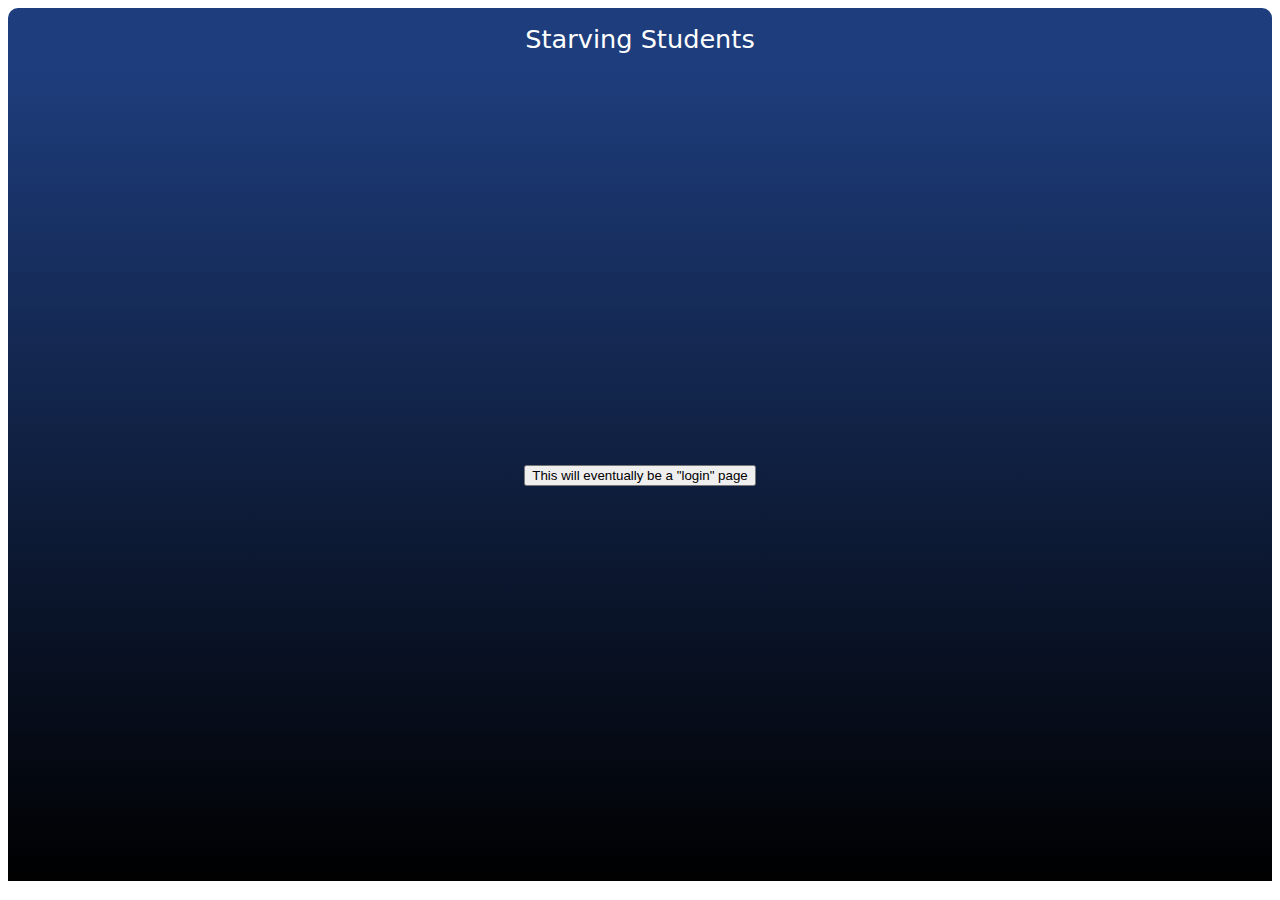
<file: notindex.html>
<!DOCTYPE html>
<html lang="en-GB">
  <head>
    <meta
      name="viewport"
      content="width=device-width, initial-scale=1, maximum-scale=1, minimum-scale=1, user-scalable=no, minimal-ui"
    />
    <meta content="text/html;charset=utf-8" http-equiv="Content-Type" />
    <meta content="utf-8" http-equiv="encoding" />
    <title>Starving Students</title>
    <link rel="stylesheet" type="text/css" href="./assets/css/stylish.css" />
    <script src="https://polyfill.io/v3/polyfill.min.js?features=default"></script>
    <script src="./assets/js/App.js"></script>
  </head>
  <header class="head">
    Starving Students
    <div class="nav" id="navBar">
      <!-- <a href="./assets/html/map.html" class="active">Map</a>
      <a href="./assets/html/grid.html">List</a>
      <a href="./assets/html/about.html">About</a> -->
      <!-- <a href="popular.html">Popular</a> -->
      <!-- <a href="manage.html">Manage Events</a> -->
      <!-- <a href="login.html" onclick="logOut()" class="logout">Logout</a> -->
    </div>
  </header>

  <main class="loginDialog">
    <button onclick="window.location.href='./assets/html/map.html';">
      This will eventually be a "login" page
    </button>
    <!-- <img src="assets/css/map.png" /> -->
  </main>
</html>
</file>
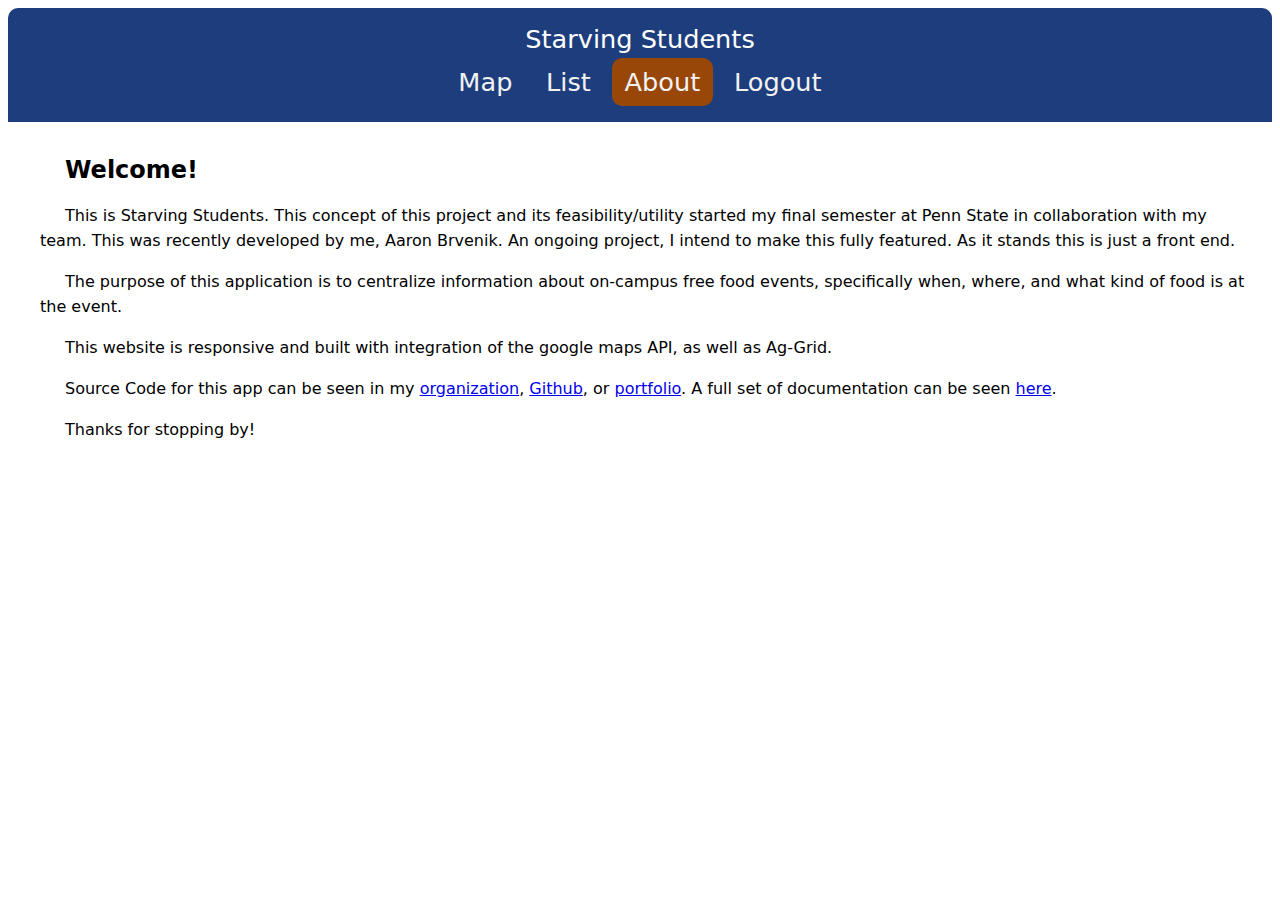
<file: assets/html/about.html>
<!DOCTYPE html>
<html lang="en-GB">
  <head>
    <meta
      name="viewport"
      content="width=device-width, initial-scale=1, maximum-scale=1, minimum-scale=1, user-scalable=no, minimal-ui"
    />
    <meta content="text/html;charset=utf-8" http-equiv="Content-Type" />
    <meta content="utf-8" http-equiv="encoding" />
    <title>Starving Students</title>
    <link rel="stylesheet" type="text/css" href="../css/stylish.css" />
    <link rel="shortcut icon" type="image/jpg" href="../css/burger.png" />
    <!-- <script src="https://polyfill.io/v3/polyfill.min.js?features=default"></script> -->
    <!-- <script src="https://unpkg.com/ag-grid-community/dist/ag-grid-community.min.js"></script> -->
    <script src="../js/App.js"></script>
  </head>
  <header class="head">
    Starving Students
    <div class="nav" id="navBar">
      <a href="map.html">Map</a>
      <a href="grid.html">List</a>
      <a href="about.html" class="active">About</a>
      <a onclick="logOut()" class="logout">Logout</a>
      <!-- <a href="popular.html">Popular</a> -->
      <!-- <a href="manage.html">Manage Events</a> -->
      <!-- <a href="login.html" onclick="logOut()" class="logout">Logout</a> -->
    </div>
  </header>

  <main class="about">
    <h2>Welcome!</h2>
    <p style="margin-top: 0">
      This is Starving Students. This concept of this project and its
      feasibility/utility started my final semester at Penn State in
      collaboration with my team. This was recently developed by me, Aaron
      Brvenik. An ongoing project, I intend to make this fully featured. As it
      stands this is just a front end.
    </p>
    <p>
      The purpose of this application is to centralize information about
      on-campus free food events, specifically when, where, and what kind of
      food is at the event.
    </p>
    <p>
      This website is responsive and built with integration of the google maps
      API, as well as Ag-Grid.
    </p>
    <p>
      Source Code for this app can be seen in my
      <a href="https://github.com/TDevPool/starvingStudents">organization</a>, 
      <a href="https://github.com/acb5764">Github</a>, or <a href="http://aaron.brvenik.com">portfolio</a>. A full set of
      documentation can be seen
      <a
        href="https://docs.google.com/document/d/1QO9ws9063gWwb6Fr9ApubMYMjXx-8_eo8WV2i2iqMW8/edit?usp=sharing"
        >here</a>.
      <p>Thanks for stopping by!</p>
      
    </p>
  </main>
</html>
</file>
<file: assets/css/stylish.css>
:root {
  --color-primary: black;
  --color-secondary: white;
  --color-accent: #1e3d7c;
  --compliment-accent: #994709;
  --font-size: 4vw;
  --border-radius: 10px;
}

body {
  display: grid;
  height: 97vh;
  grid-template: auto 1fr auto / auto 1fr auto;
  font-family: system-ui, sans-serif;
}

header {
  background: var(--color-accent);
  color: var(--color-secondary);
  grid-column: 1 / 4;
  text-align: center;
  padding: 1rem;
  border-radius: var(--border-radius) var(--border-radius) 0 0;
  font-size: var(--font-size);
}

.sidebar {
  background: var(--color-secondary);
  grid-column: 1 / 2;
  height: auto;
  max-width: 25vw;
}

main {
  background: var(--color-secondary);
  grid-column: 2 / 3;
}

/* button { this needs to be a class as to not inadvertantly mess up the map 
  background-color: var(--compliment-accent);
  color: white;
  padding: 14px 20px;
  margin: 8px 0;
  border: none;
  cursor: pointer;
  width: 60%;
  border-radius: var(--border-radius);
} */

@media screen and (min-width: 800px) {
  .head {
    font-size: 2vw !important;
  }
  .nav a {
    font-size: 2vw !important;
  }
}

@media screen and (max-height: 400px) {
  .nav {
    display: none;
  }
}

#map {
  height: 100%;
  border-radius: 0 0 var(--border-radius) var(--border-radius);
}

.nav {
  overflow: hidden;
  background: var(--color-accent);
  grid-column: 1 / 4;
}

/* Style the links inside the navigation bar */
.nav a {
  display: inline-flex;
  color: #f2f2f2;
  text-align: center;
  padding: 1vh 1vw;
  margin-top: 4px;
  text-decoration: none;
  font-size: var(--font-size);
  border-radius: var(--border-radius);
}

/* Add an active class to highlight the current page */
.active {
  background-color: var(--compliment-accent);
  color: white;
}

/* Add a background on nav links */
.nav a:hover {
  background-color: var(--compliment-accent);
  color: var(--color-secondary);
}
.logout:hover {
  color: var(--color-secondary);
  background-color: rgb(165, 0, 0) !important;
}
.loginDialog {
  display: grid;
  place-items: center;
  background-image: linear-gradient(var(--color-accent), var(--color-primary));
}
.ag-theme-alpine {
  overflow: hidden;
}
.about {
  margin-top: 1rem;
  margin-left: 2rem;
  margin-right: 1rem;
  text-indent: 25px;
  line-height: 25px;
}
</file>
